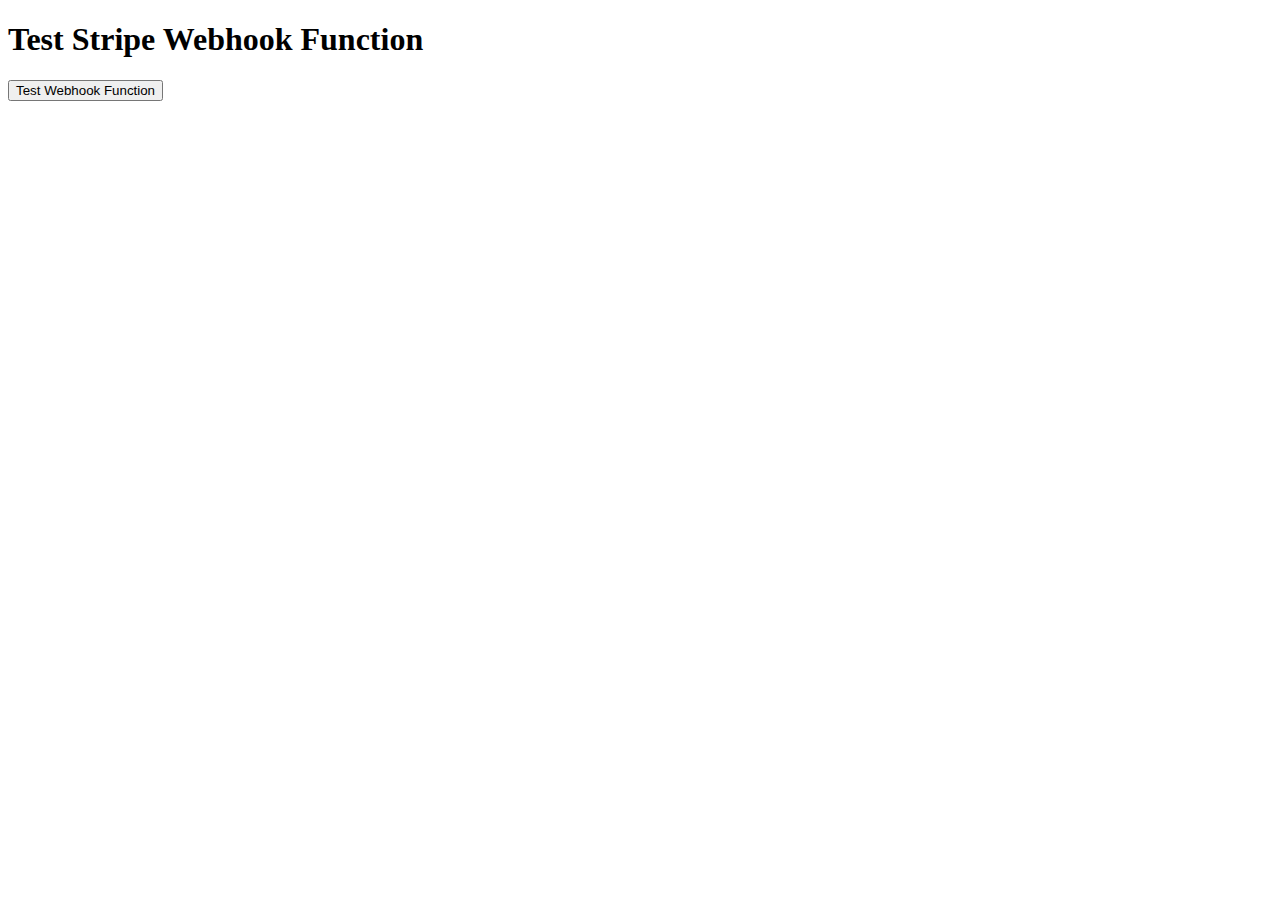
<file: test-webhook.html>
<!DOCTYPE html>
<html>
<head>
    <title>Test Stripe Webhook</title>
</head>
<body>
    <h1>Test Stripe Webhook Function</h1>
    <button onclick="testWebhook()">Test Webhook Function</button>
    <div id="result"></div>

    <script>
        async function testWebhook() {
            const result = document.getElementById('result');
            result.innerHTML = 'Testing...';
            
            try {
                const response = await fetch('https://qcbmbehhpjecwwbdnsji.supabase.co/functions/v1/stripe-webhook', {
                    method: 'POST',
                    headers: {
                        'Content-Type': 'application/json',
                        'stripe-signature': 'test'
                    },
                    body: JSON.stringify({
                        type: 'test',
                        data: { object: { id: 'test' } }
                    })
                });
                
                const text = await response.text();
                result.innerHTML = `<h3>Response:</h3><pre>${text}</pre><p>Status: ${response.status}</p>`;
            } catch (error) {
                result.innerHTML = `<h3>Error:</h3><pre>${error.message}</pre>`;
            }
        }
    </script>
</body>
</html>
</file>
